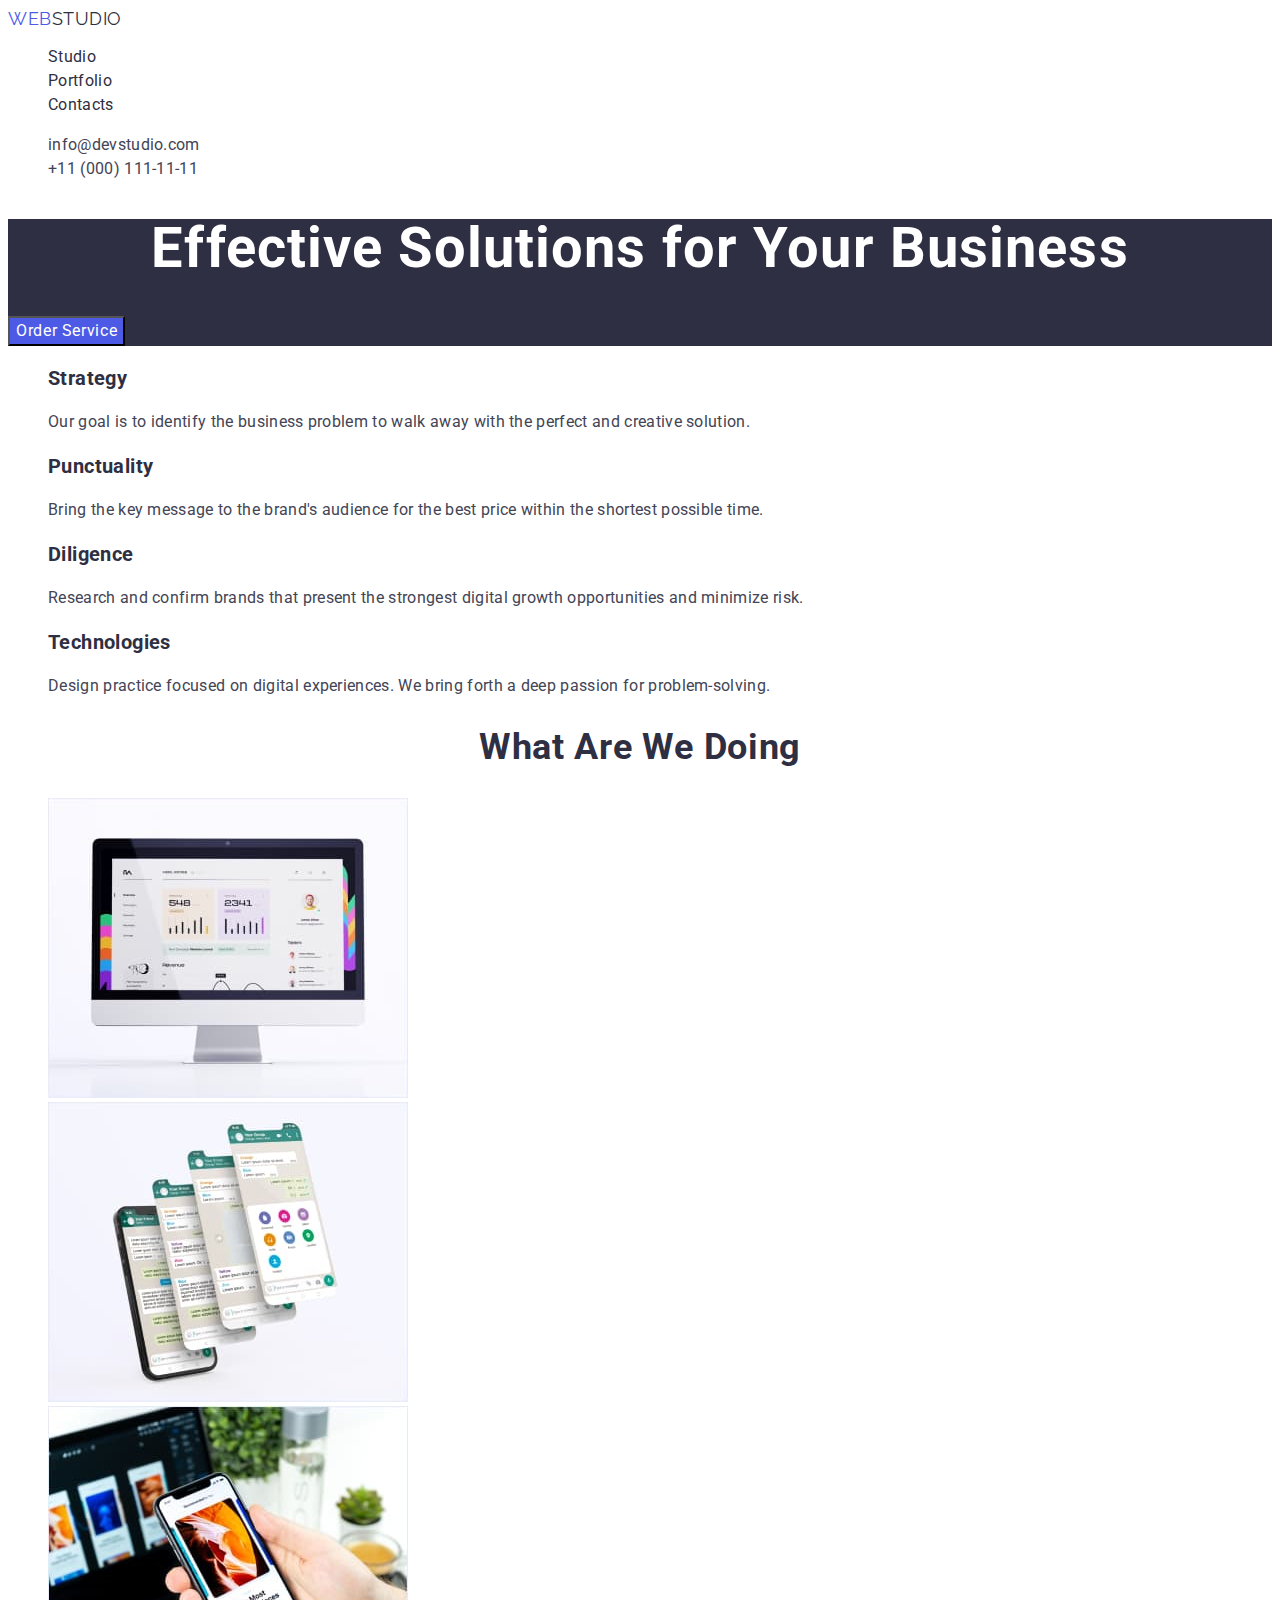
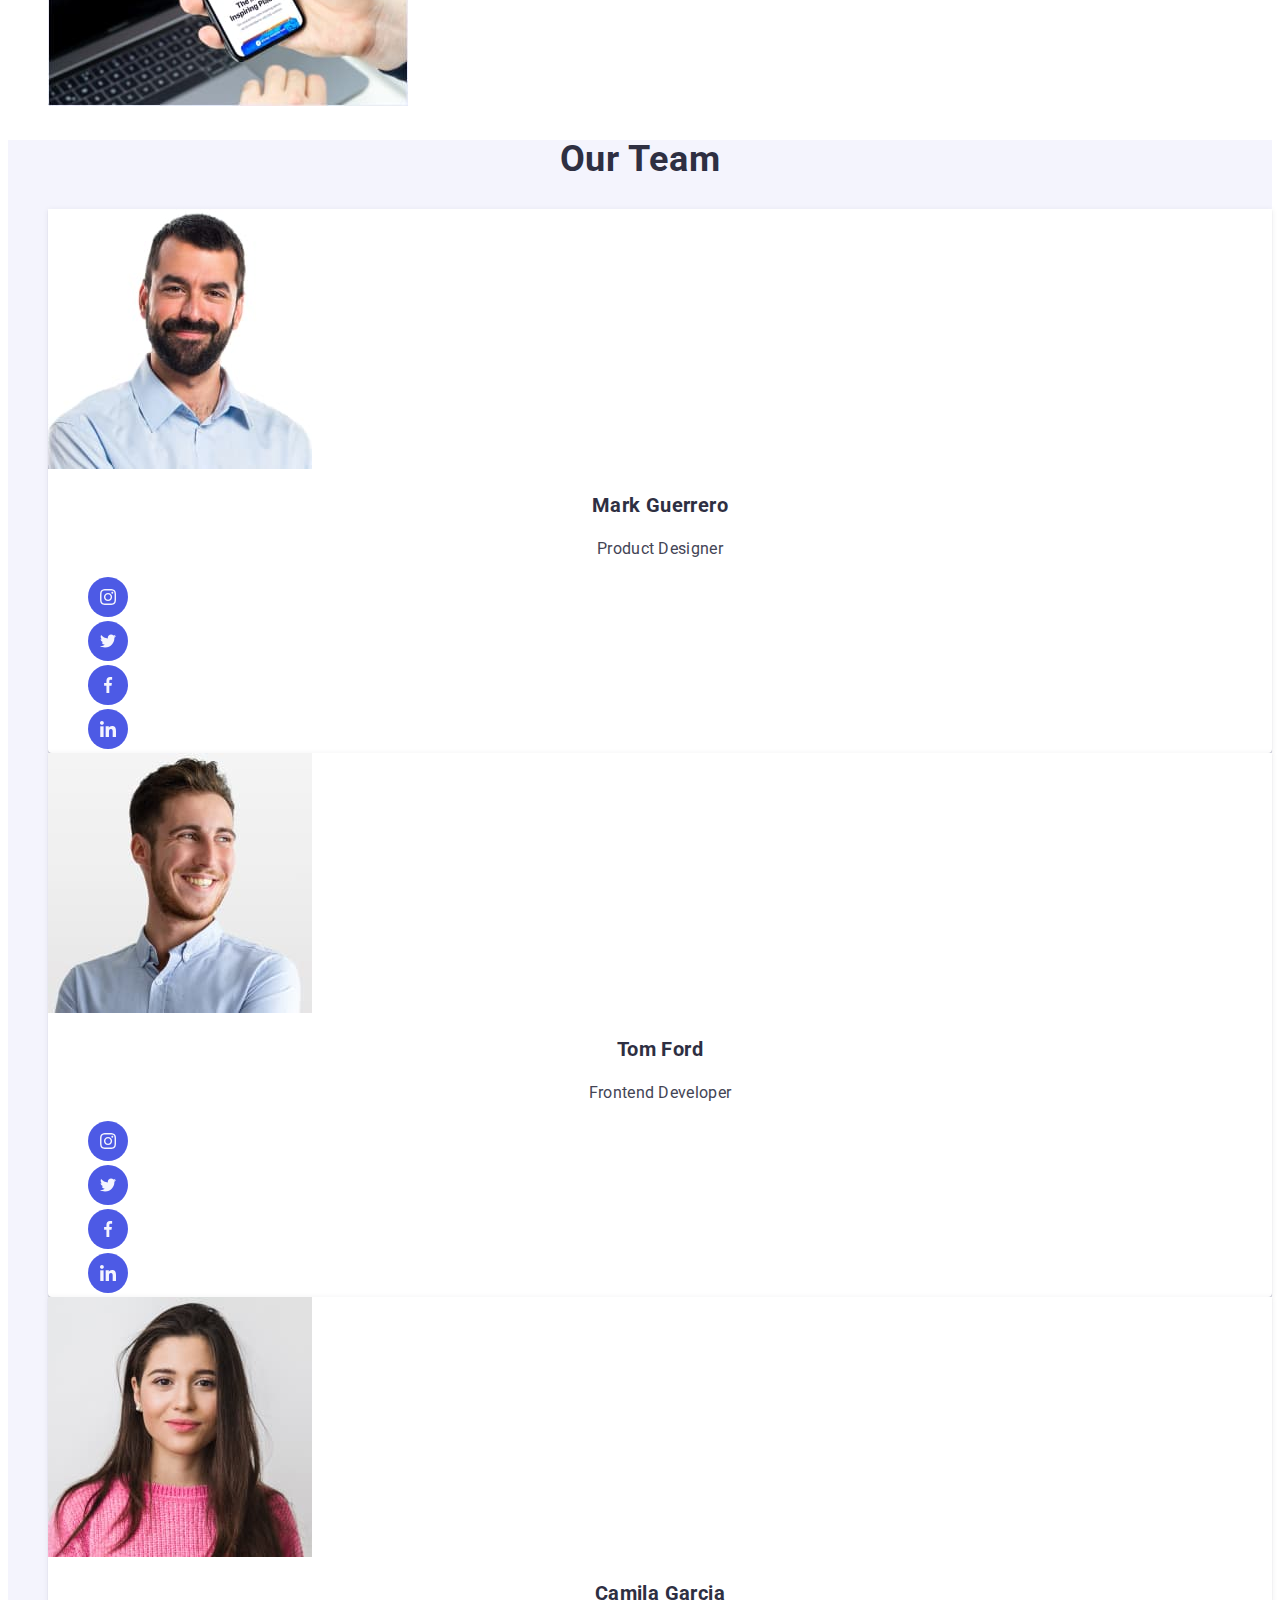
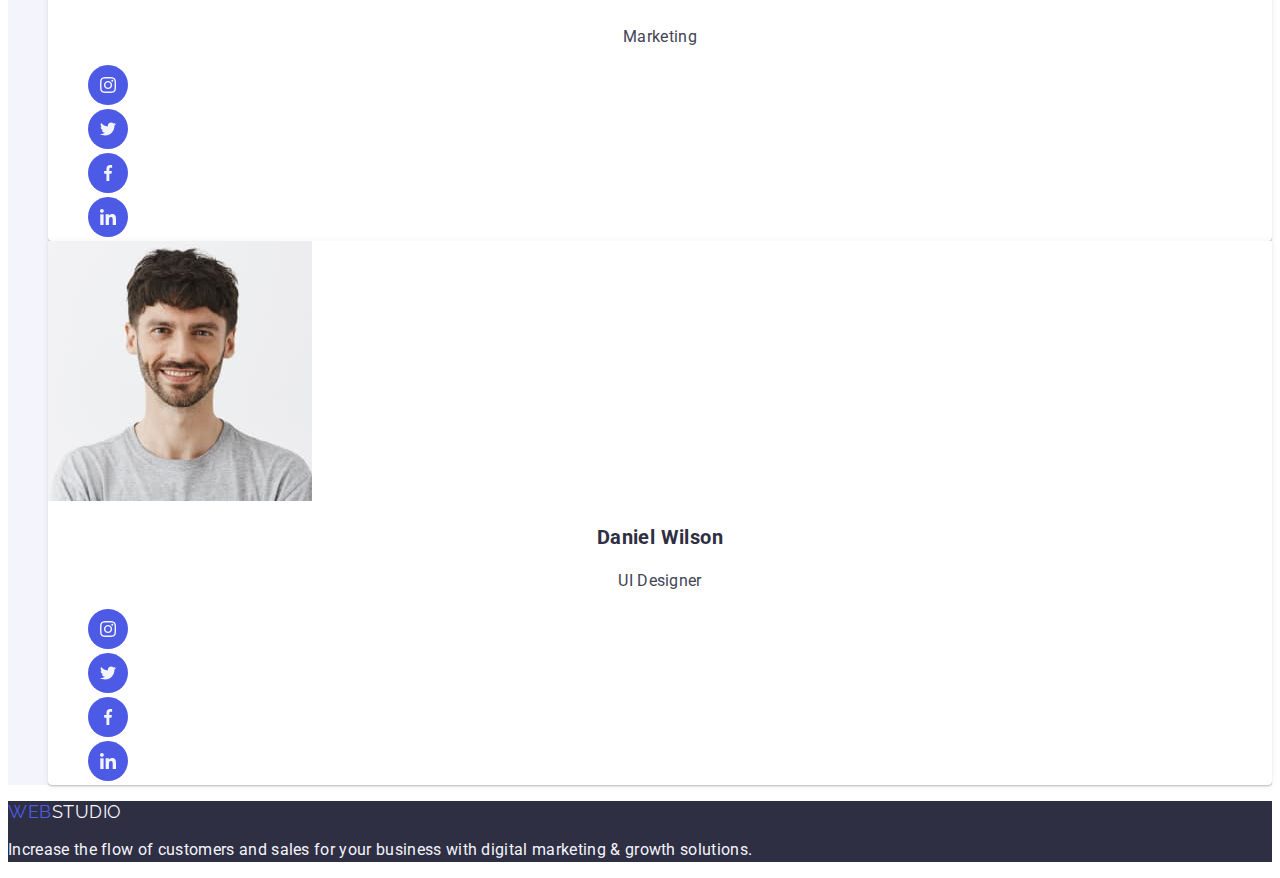
<file: index.html>
<!DOCTYPE html>
<html lang="en">
  <head>
    <meta charset="UTF-8" />
    <meta http-equiv="X-UA-Compatible" content="IE=edge" />
    <meta name="viewport" content="width=device-width, initial-scale=1.0" />
    <title>Web-studio</title>
    <link rel="preconnect" href="https://fonts.googleapis.com" />
    <link rel="preconnect" href="https://fonts.gstatic.com" crossorigin />
    <link
      href="https://fonts.googleapis.com/css2?family=Raleway:wght@800&family=Roboto:wght@400;500;700;900&display=swap"
      rel="stylesheet"
    />
    <link rel="stylesheet" href="./css/styles.css" />
  </head>

  <body>
    <!-- header -->
    <header>
      <nav class="menu">
        <a class="link logo" href="./index.html"
          >Web<span class="logo-part">Studio</span></a
        >
        <ul class="list">
          <li><a class="link menu-nav" href="./index.html">Studio</a></li>
          <li>
            <a class="link menu-nav" href="./portfolio.html">Portfolio</a>
          </li>
          <li><a class="link menu-nav" href="">Contacts</a></li>
        </ul>
      </nav>
      <address class="contacts">
        <ul class="list">
          <li>
            <a class="link contact-item" href="mailto:info@devstudio.com"
              >info@devstudio.com</a
            >
          </li>
          <li>
            <a class="link contact-item" href="tel:+110001111111">
              +11 (000) 111-11-11</a
            >
          </li>
        </ul>
      </address>
    </header>

    <!-- main -->
    <main>
      <!-- section hero -->
      <section class="hero">
        <h1 class="hero-title">Effective Solutions for Your Business</h1>
        <button class="button" type="button">Order Service</button>
      </section>

      <!-- section 2 -->
      <section class="features">
        <h2 class="features-main-title" hidden>Features</h2>
        <ul class="list">
          <li>
            <h3 class="features-title">Strategy</h3>
            <p class="features-descr">
              Our goal is to identify the business problem to walk away with the
              perfect and creative solution.
            </p>
          </li>
          <li>
            <h3 class="features-title">Punctuality</h3>
            <p class="features-descr">
              Bring the key message to the brand's audience for the best price
              within the shortest possible time.
            </p>
          </li>
          <li>
            <h3 class="features-title">Diligence</h3>
            <p class="features-descr">
              Research and confirm brands that present the strongest digital
              growth opportunities and minimize risk.
            </p>
          </li>
          <li>
            <h3 class="features-title">Technologies</h3>
            <p class="features-descr">
              Design practice focused on digital experiences. We bring forth a
              deep passion for problem-solving.
            </p>
          </li>
        </ul>
      </section>

      <!-- section 3 -->
      <section>
        <h2 class="wawd-title">What are we doing</h2>
        <ul class="list">
          <li class="wawd-item">
            <img
              src="./images/wawd-1.jpg"
              alt="Desktop sites"
              width="360"
              height="300"
            />
          </li>
          <li class="wawd-item">
            <img
              src="./images/wawd-2.jpg"
              alt="Mobile applications"
              width="360"
              height="300"
            />
          </li>
          <li class="wawd-item">
            <img
              src="./images/wawd-3.jpg"
              alt="Mobile sites"
              width="360"
              height="300"
            />
          </li>
        </ul>
      </section>

      <!-- section 4 -->
      <section class="our-team">
        <h2 class="our-team-title">Our Team</h2>
        <ul class="list">
          <li class="our-team-item">
            <img
              src="./images/ot-1.jpg"
              alt="Mark Guerrero"
              width="264"
              height="260"
            />
            <h3 class="our-team-name">Mark Guerrero</h3>
            <p class="our-team-work">Product Designer</p>
            <ul class="list">
              <li>
                <a href=""
                  ><img src="./images/networks-1.svg" alt="instagram"
                /></a>
              </li>
              <li>
                <a href=""
                  ><img src="./images/networks-2.svg" alt="twiter"
                /></a>
              </li>
              <li>
                <a href=""
                  ><img src="./images/networks-3.svg" alt="facebook"
                /></a>
              </li>
              <li>
                <a href=""
                  ><img src="./images/networks-4.svg" alt="linkedin"
                /></a>
              </li>
            </ul>
          </li>
          <li class="our-team-item">
            <img
              src="./images/ot-2.jpg"
              alt="Tom Ford"
              width="264"
              height="260"
            />
            <h3 class="our-team-name">Tom Ford</h3>
            <p class="our-team-work">Frontend Developer</p>
            <ul class="list">
              <li>
                <a href=""
                  ><img src="./images/networks-1.svg" alt="instagram"
                /></a>
              </li>
              <li>
                <a href=""
                  ><img src="./images/networks-2.svg" alt="twiter"
                /></a>
              </li>
              <li>
                <a href=""
                  ><img src="./images/networks-3.svg" alt="facebook"
                /></a>
              </li>
              <li>
                <a href=""
                  ><img src="./images/networks-4.svg" alt="linkedin"
                /></a>
              </li>
            </ul>
          </li>
          <li class="our-team-item">
            <img
              src="./images/ot-3.jpg"
              alt="Camila Garcia"
              width="264"
              height="260"
            />
            <h3 class="our-team-name">Camila Garcia</h3>
            <p class="our-team-work">Marketing</p>
            <ul class="list">
              <li>
                <a href=""
                  ><img src="./images/networks-1.svg" alt="instagram"
                /></a>
              </li>
              <li>
                <a href=""
                  ><img src="./images/networks-2.svg" alt="twiter"
                /></a>
              </li>
              <li>
                <a href=""
                  ><img src="./images/networks-3.svg" alt="facebook"
                /></a>
              </li>
              <li>
                <a href=""
                  ><img src="./images/networks-4.svg" alt="linkedin"
                /></a>
              </li>
            </ul>
          </li>
          <li class="our-team-item">
            <img
              src="./images/ot-4.jpg"
              alt="Daniel Wilson"
              width="264"
              height="260"
            />
            <h3 class="our-team-name">Daniel Wilson</h3>
            <p class="our-team-work">UI Designer</p>
            <ul class="list">
              <li>
                <a href=""
                  ><img src="./images/networks-1.svg" alt="instagram"
                /></a>
              </li>
              <li>
                <a href=""
                  ><img src="./images/networks-2.svg" alt="twiter"
                /></a>
              </li>
              <li>
                <a href=""
                  ><img src="./images/networks-3.svg" alt="facebook"
                /></a>
              </li>
              <li>
                <a href=""
                  ><img src="./images/networks-4.svg" alt="linkedin"
                /></a>
              </li>
            </ul>
          </li>
        </ul>
      </section>
    </main>

    <!-- footer -->
    <footer class="footer">
      <a class="link logo" href="./index.html"
        >Web<span class="logo-part-footer">Studio</span></a
      >
      <p class="footer-descr">
        Increase the flow of customers and sales for your business with digital
        marketing & growth solutions.
      </p>
    </footer>
  </body>
</html>
</file>
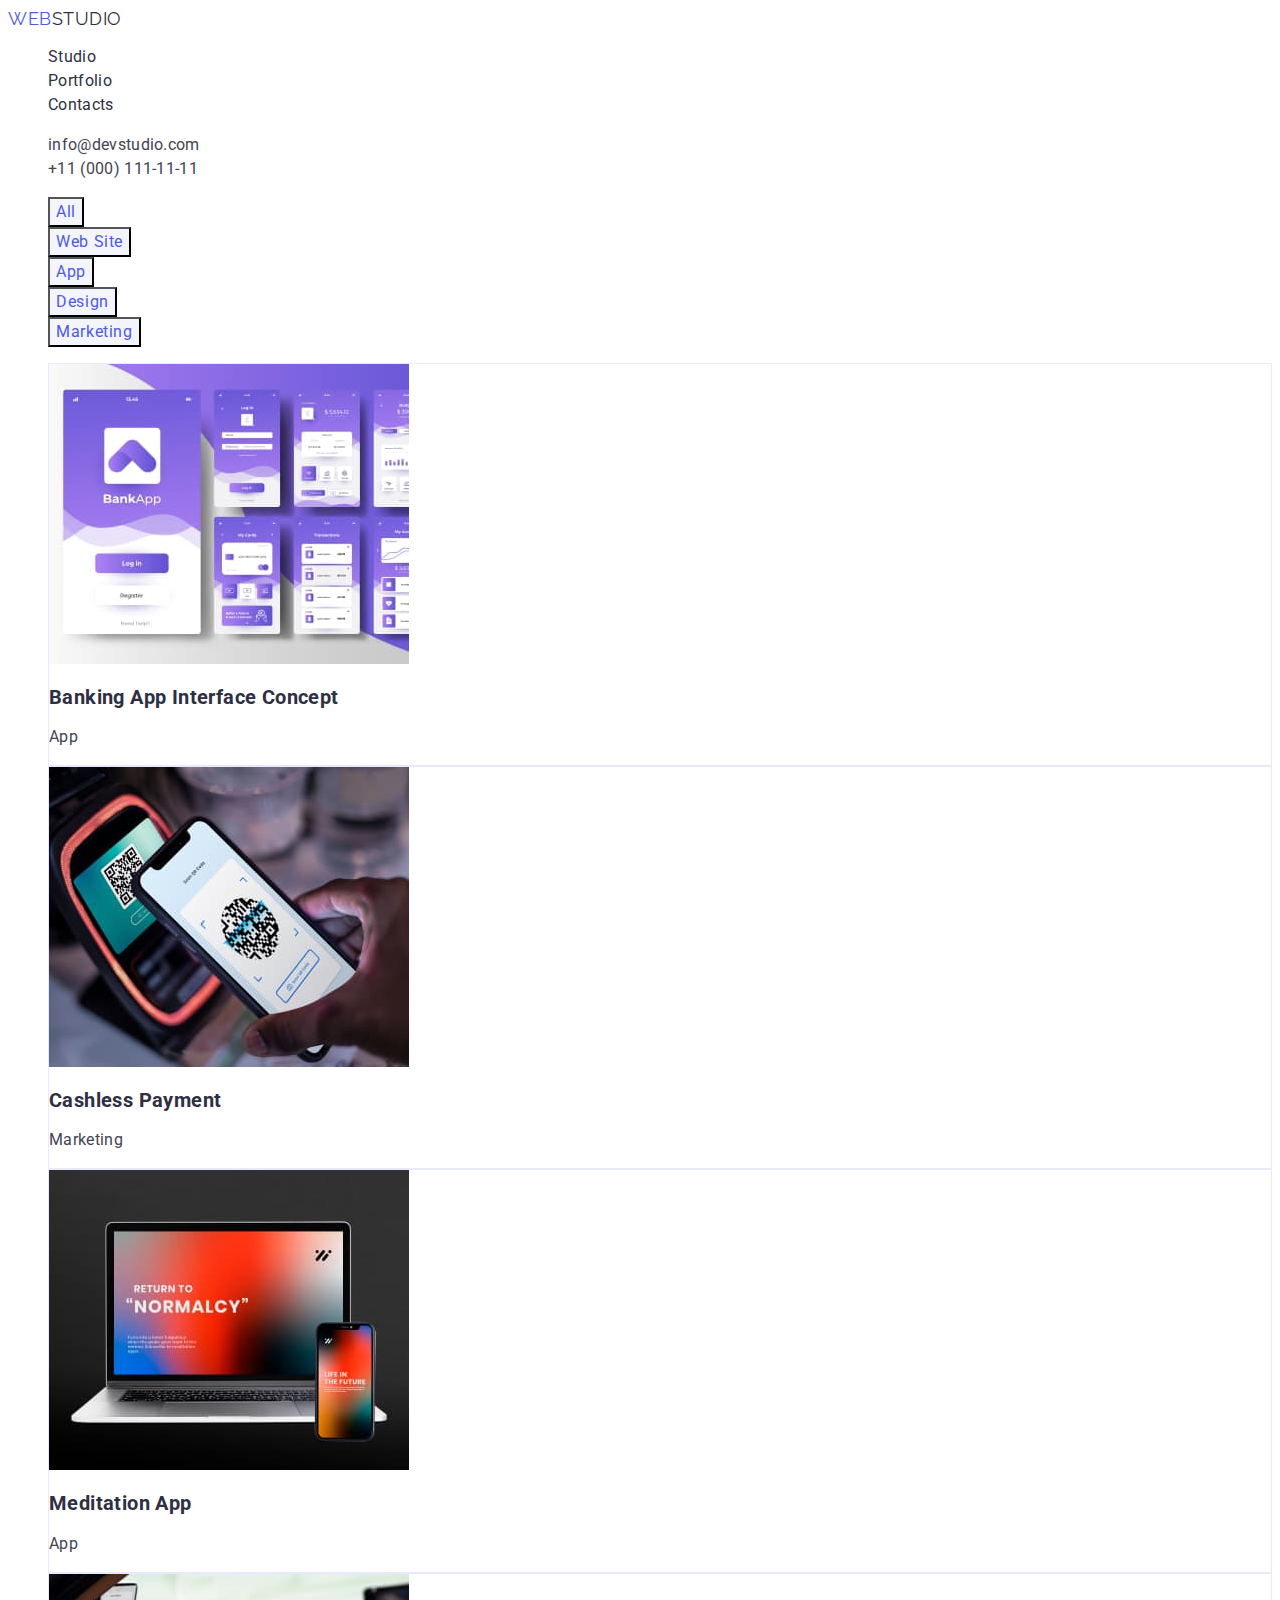
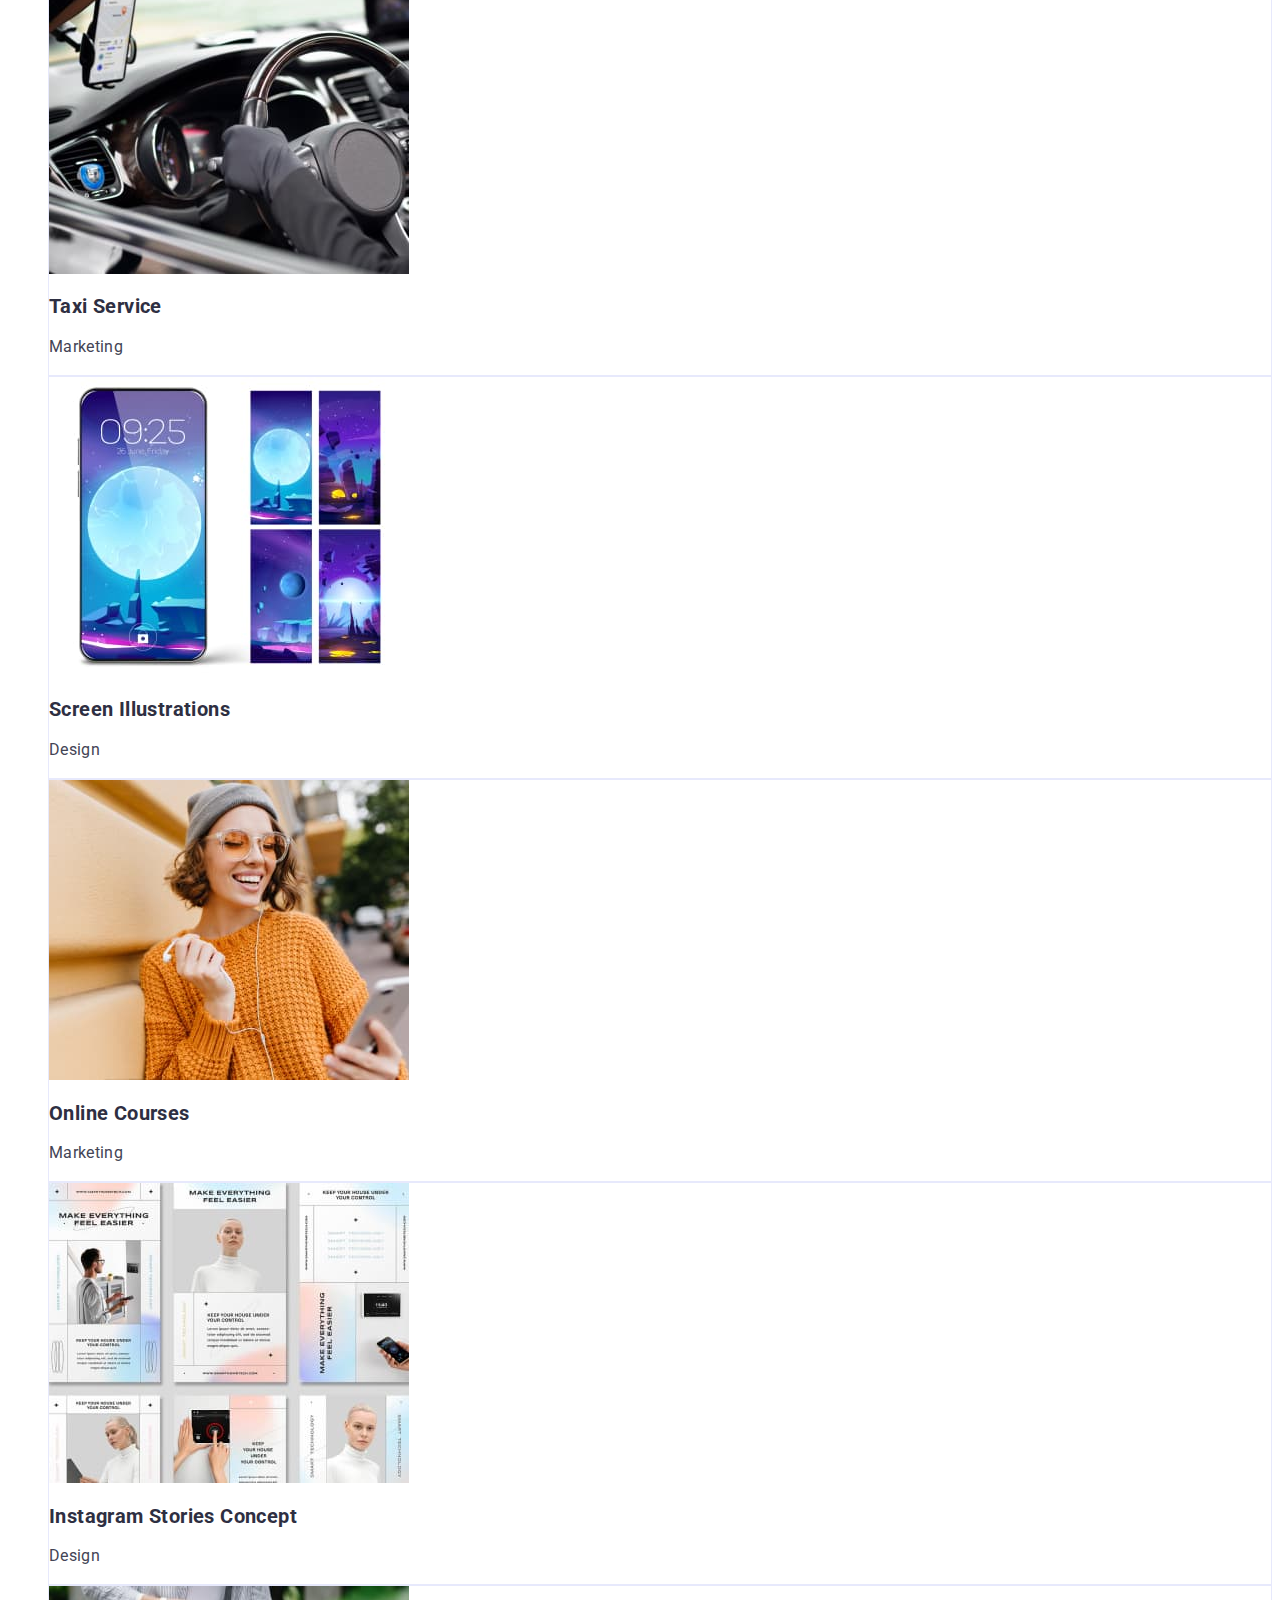
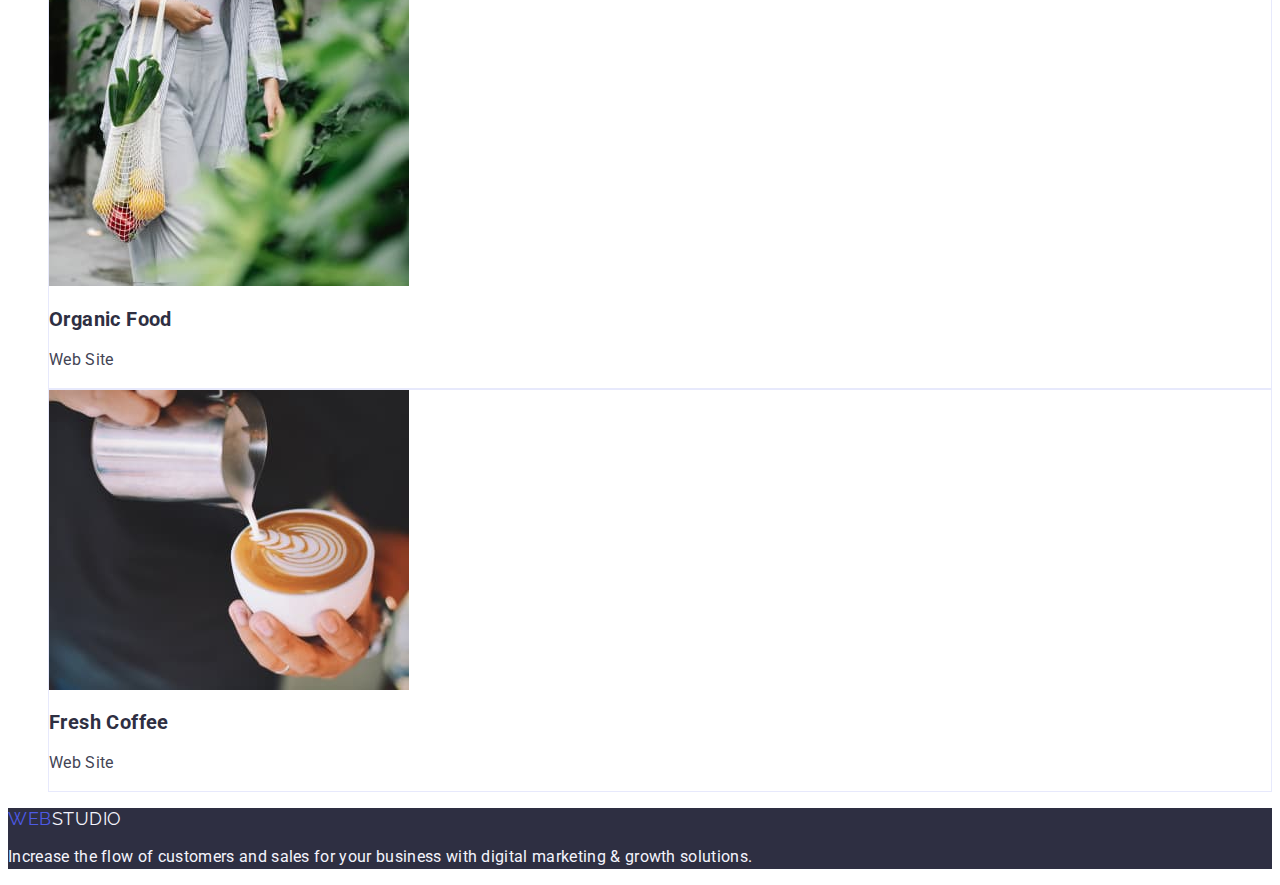
<file: portfolio.html>
<!DOCTYPE html>
<html lang="en">
  <head>
    <meta charset="UTF-8" />
    <meta http-equiv="X-UA-Compatible" content="IE=edge" />
    <meta name="viewport" content="width=device-width, initial-scale=1.0" />
    <title>Portfolio</title>
    <link rel="preconnect" href="https://fonts.googleapis.com" />
    <link rel="preconnect" href="https://fonts.gstatic.com" crossorigin />
    <link
      href="https://fonts.googleapis.com/css2?family=Raleway:wght@800&family=Roboto:wght@400;500;700;900&display=swap"
      rel="stylesheet"
    />
    <link rel="stylesheet" href="./css/styles.css" />
  </head>

  <body>
    <!-- header -->
    <header>
      <nav class="nav">
        <a class="link logo" href="./index.html"
          >Web<span class="logo-part">Studio</span></a
        >
        <ul class="list">
          <li><a class="link menu-nav" href="./index.html">Studio</a></li>
          <li>
            <a class="link menu-nav" href="./portfolio.html">Portfolio</a>
          </li>
          <li><a class="link menu-nav" href="">Contacts</a></li>
        </ul>
      </nav>
      <address class="contacts">
        <ul class="list">
          <li>
            <a class="link contact-item" href="mailto:info@devstudio.com"
              >info@devstudio.com</a
            >
          </li>
          <li>
            <a class="link contact-item" href="tel:+110001111111">
              +11 (000) 111-11-11</a
            >
          </li>
        </ul>
      </address>
    </header>

    <!-- main -->
    <main>
      <section>
        <h1 hidden>Examples of work</h1>
        <ul class="list">
          <li><button class="portfolio-filter" type="button">All</button></li>
          <li>
            <button class="portfolio-filter" type="button">Web Site</button>
          </li>
          <li>
            <button class="portfolio-filter" type="button">App</button>
          </li>
          <li>
            <button class="portfolio-filter" type="button">Design</button>
          </li>
          <li>
            <button class="portfolio-filter" type="button">Marketing</button>
          </li>
        </ul>

        <ul class="list">
          <li class="examples-item">
            <a class="link" href="">
              <img
                src="./images/portfolio/pex-1.jpg"
                alt="mobile app"
                width="360"
                height="300"
              />
              <h2 class="examles-title">Banking App Interface Concept</h2>
              <p class="examples-descr">App</p></a
            >
          </li>
          <li class="examples-item">
            <a class="link" href="">
              <img
                src="./images/portfolio/pex-2.jpg"
                alt="phone with qr-code"
                width="360"
                height="300"
              />
              <h2 class="examles-title">Cashless Payment</h2>
              <p class="examples-descr">Marketing</p></a
            >
          </li>
          <li class="examples-item">
            <a class="link" href="">
              <img
                src="./images/portfolio/pex-3.jpg"
                alt="laptop and phone"
                width="360"
                height="300"
              />
              <h2 class="examles-title">Meditation App</h2>
              <p class="examples-descr">App</p></a
            >
          </li>
          <li class="examples-item">
            <a class="link" href="">
              <img
                src="./images/portfolio/pex-4.jpg"
                alt="car inside"
                width="360"
                height="300"
              />
              <h2 class="examles-title">Taxi Service</h2>
              <p class="examples-descr">Marketing</p></a
            >
          </li>
          <li class="examples-item">
            <a class="link" href="">
              <img
                src="./images/portfolio/pex-5.jpg"
                alt="phone screen"
                width="360"
                height="300"
              />
              <h2 class="examles-title">Screen Illustrations</h2>
              <p class="examples-descr">Design</p></a
            >
          </li>
          <li class="examples-item">
            <a class="link" href="">
              <img
                src="./images/portfolio/pex-6.jpg"
                alt="girl with phone"
                width="360"
                height="300"
              />
              <h2 class="examles-title">Online Courses</h2>
              <p class="examples-descr">Marketing</p></a
            >
          </li>
          <li class="examples-item">
            <a class="link" href="">
              <img
                src="./images/portfolio/pex-7.jpg"
                alt="instagram stories"
                width="360"
                height="300"
              />
              <h2 class="examles-title">Instagram Stories Concept</h2>
              <p class="examples-descr">Design</p></a
            >
          </li>
          <li class="examples-item">
            <a class="link" href="">
              <img
                src="./images/portfolio/pex-8.jpg"
                alt="food"
                width="360"
                height="300"
              />
              <h2 class="examles-title">Organic Food</h2>
              <p class="examples-descr">Web Site</p></a
            >
          </li>
          <li class="examples-item">
            <a class="link" href="">
              <img
                src="./images/portfolio/pex-9.jpg"
                alt="cup of coffee"
                width="360"
                height="300"
              />
              <h2 class="examles-title">Fresh Coffee</h2>
              <p class="examples-descr">Web Site</p></a
            >
          </li>
        </ul>
      </section>
    </main>

    <!-- footer -->
    <footer class="footer">
      <a class="link logo" href="./index.html"
        >Web<span class="logo-part-footer">Studio</span></a
      >
      <p class="footer-descr">
        Increase the flow of customers and sales for your business with digital
        marketing & growth solutions.
      </p>
    </footer>
  </body>
</html>
</file>
<file: css/styles.css>
:root {
    --accent-color-text: #4D5AE5;
    --second-accent-color-text: #404BBF;
    --main-color-text: #434455;
    --second-color-text: #2E2F42;
}

body {
    font-family: 'Roboto', sans-serif;
    font-size: 16px;
    color: var(--main-color-text);
    background-color: #FFFFFF;
}

.list {
   list-style: none;
}

.link {
    text-decoration: none;
}
.contacts {
    font-style: normal;
}

/* ====================================== HEADER =========================================== */
.logo {
    font-family: 'Raleway', sans-serif;
    color: var(--accent-color-text);
    font-size: 18px;
    line-height: 1.17;
    letter-spacing: 0.03em;
    text-transform: uppercase;
}

.logo-part {
    color: var(--second-color-text);
}

.menu-nav {
    line-height: 1.5;
    letter-spacing: 0.02em;
    color: var(--second-color-text);
}

.menu-nav:hover,
.menu-nav:focus {
    color: var(--second-accent-color-text);
}

.contact-item {
    line-height: 1.5;
    letter-spacing: 0.02em;
    color: inherit;
}

.contact-item:hover,
.contact-item:focus {
    color: var(--second-accent-color-text);
}

/* ===================================== MAIN ===================================*/

.hero {
    background-color: var(--second-color-text);
}

.hero-title {
    font-size: 56px;
    line-height: 1.07;
    text-align: center;
    letter-spacing: 0.02em;
    color: #FFFFFF;
}

.button {
    font-family: 'Roboto', sans-serif;
    font-size: inherit;
    line-height: 1.5;
    display: flex;
    align-items: center;
    letter-spacing: 0.04em;
    color: #FFFFFF;
    background-color: var(--accent-color-text);
    cursor: pointer;
}

.button:hover,
.button:focus {
    background-color: var(--second-accent-color-text);
}

.features-title {
    font-size: 20px;
    line-height: 1.2;
    letter-spacing: 0.02em;
    color: var(--second-color-text)
}

.features-descr {
    line-height: 1.5;
    letter-spacing: 0.02em;
    color: var(--main-color-text);
}

.wawd-title {
    color: var(--second-color-text);
    font-size: 36px;
    line-height: 1.11;
    text-align: center;
    letter-spacing: 0.02em;
    text-transform: capitalize;
}

.our-team {
    background: #F4F4FD;
}

.our-team-title {
    font-size: 36px;
    line-height: 1.11;
    text-align: center;
    letter-spacing: 0.02em;
    text-transform: capitalize;
    color: var(--second-color-text);
}

.our-team-item {
    background-color: #FFFFFF;
    box-shadow: 0px 1px 6px rgba(46, 47, 66, 0.08), 0px 1px 1px rgba(46, 47, 66, 0.16), 0px 2px 1px rgba(46, 47, 66, 0.08);
    border-radius: 0px 0px 4px 4px;
}

.our-team-name {
    font-size: 20px;
    line-height: 1.2;
    text-align: center;
    letter-spacing: 0.02em;
    color: var(--second-color-text);
}

.our-team-work {
    line-height: 1.5;
    text-align: center;
    letter-spacing: 0.02em;
    color: var(--main-color-text);
}


/* Portfolio-main */

.portfolio-filter {
    background: #F4F4FD;
    font-family: 'Roboto', sans-serif;
    font-size: 16px;
    line-height: 1.5;
    display: flex;
    align-items: center;
    text-align: center;
    letter-spacing: 0.04em;
    color: var(--accent-color-text);
    cursor: pointer;
}

.portfolio-filter:hover, 
.portfolio-filter:focus {
    background-color: var(--second-accent-color-text);
    color: #FFFFFF;
}

.examples-item {
    border: 1px solid #E7E9FC;
}

.examles-title {
    font-size: 20px;
    line-height: 1.2;
    letter-spacing: 0.02em;
    color: var(--second-color-text);
}

.examples-descr {
    font-size: 16px;
    line-height: 1.5;
    letter-spacing: 0.02em;
    color: var(--main-color-text)
}


/* =================================== FOOTER =========================================*/

.footer {
    background-color: var(--second-color-text);
}

.logo-part-footer {
    color: #F4F4FD;;
}
.footer-descr {
    line-height: 1.5;
    letter-spacing: 0.02em;
    color: #F4F4FD;
}
</file>
